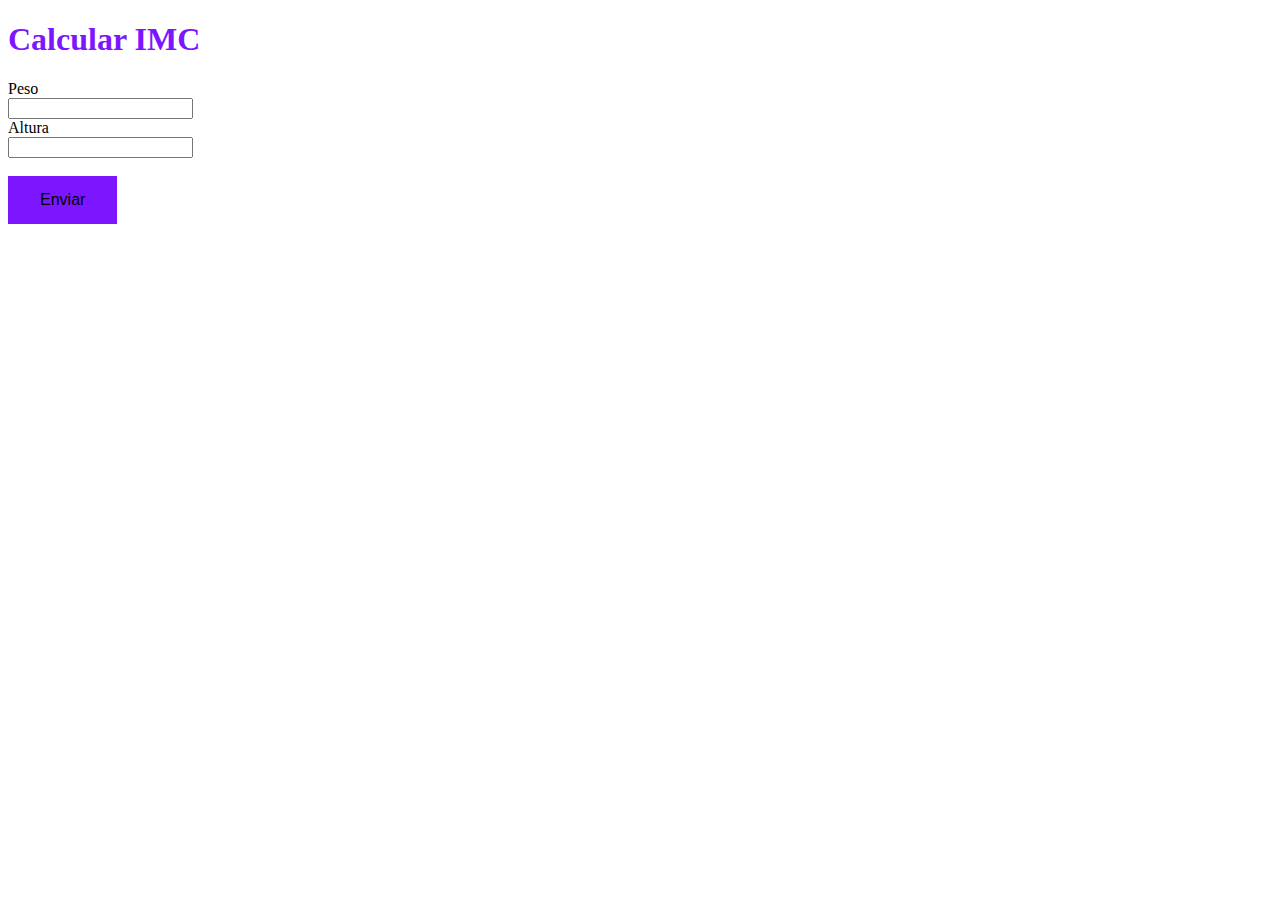
<file: CALC IMC/index.html>
<!DOCTYPE html>
<html lang="pt-BR">

<head>
    <meta charset="UTF-8">
    <meta http-equiv="X-UA-Compatible" content="IE=edge">
    <meta name="viewport" content="width=device-width, initial-scale=1.0">
    <title>Document</title>
    <script src="imc.js"></script>
    
</head>

<body>
    <h1>Calcular IMC</h1>
    <form id="frmContato" method="post" action="sucesso.html">
        <label for="Peso">Peso</label><br>
        <input type="text" name="Peso" id="Peso" class="peso" maxlength="7">
        <br>
        <label for="Altura">Altura</label><br>
        <input type="text" name="Altura" id="Altura" class="altura">
        <br><br>
        <input type="button" name="BtnEnviar" id="BtnEnviar" value="Enviar" class="button" onclick="calcularimc();">
    </form>

    <div id="erro" class="modal">
        <p></p>
    </div>
    <div id="resultado" class="modal">
        <p></p>
    </div>

    <script type="text/javascript" src="jquery-3.6.0.min.js"></script>
    <script type="text/javascript" src="jquery.mask.js"></script>
    <script type="text/javascript" src="jquery.modal.min.js"></script>
    <link rel="stylesheet" href="jquery.modal.min.css">
    <script type="text/javascript" src="imc.js"></script>
    <link rel="stylesheet" href="estilos.css">
</body>

</html>
</file>
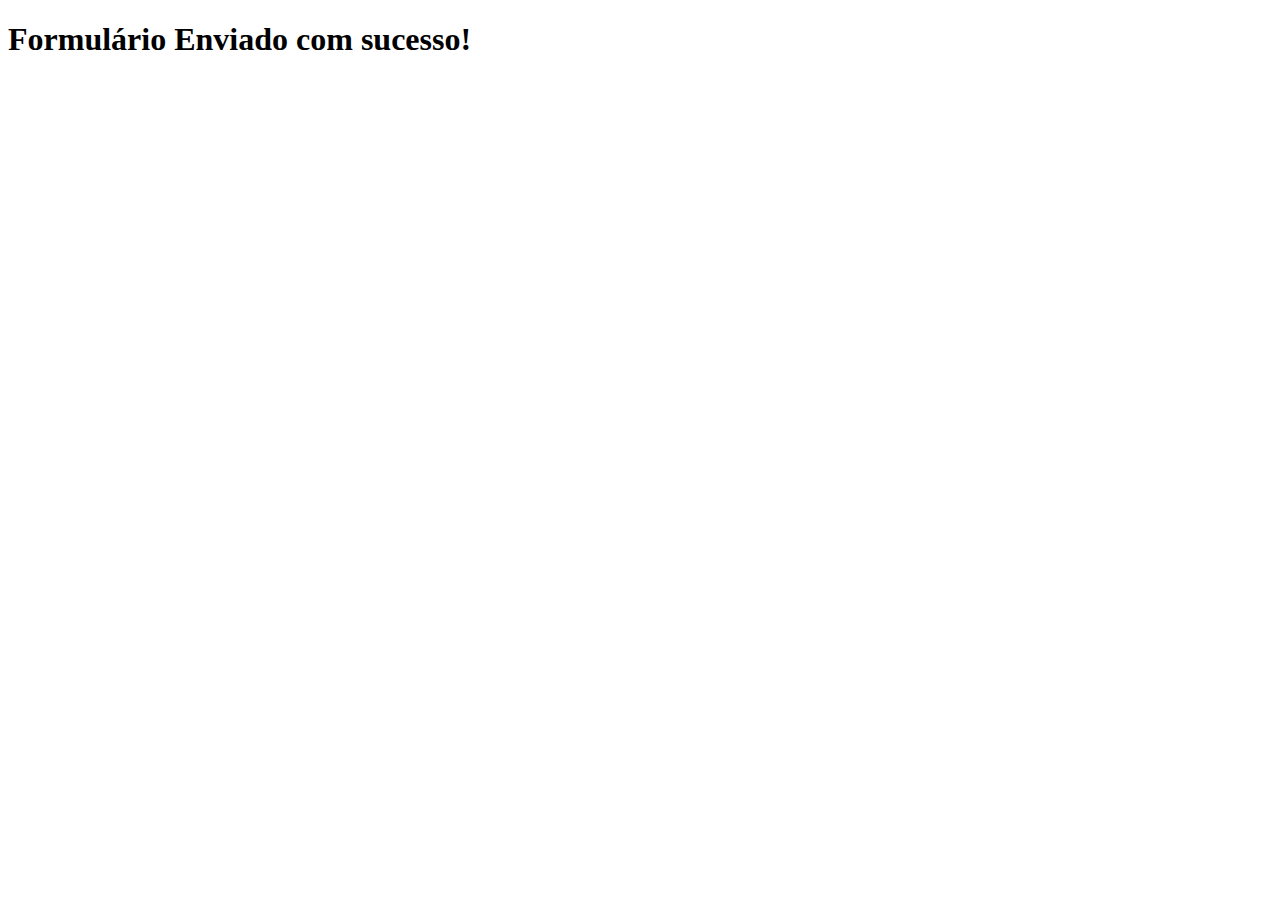
<file: CALC IMC/sucesso.html>
<!DOCTYPE html>
<html lang="pt-BR">
<head>
    <meta charset="UTF-8">
    <meta name="viewport" content="width=device-width, initial-scale=1.0">
    <meta http-equiv="X-UA-Compatible" content="ie=edge">
    <title>Sucesso</title>
</head>
<body>
    <h1>Formulário Enviado com sucesso!</h1>
</body>
</html>
</file>
<file: CALC IMC/estilos.css>
.button {
    background-color: #7b16ff;
    border: none;
    color: rgb(0, 0, 0);
    padding: 15px 32px;
    text-align: center;
    text-decoration: none;
    display: inline-block;
    font-size: 16px;
}
h1 {
    color: #7b16ff;
}

p {
    font-family: "Times New Roman";
    font-size: 20px;
}
</file>
